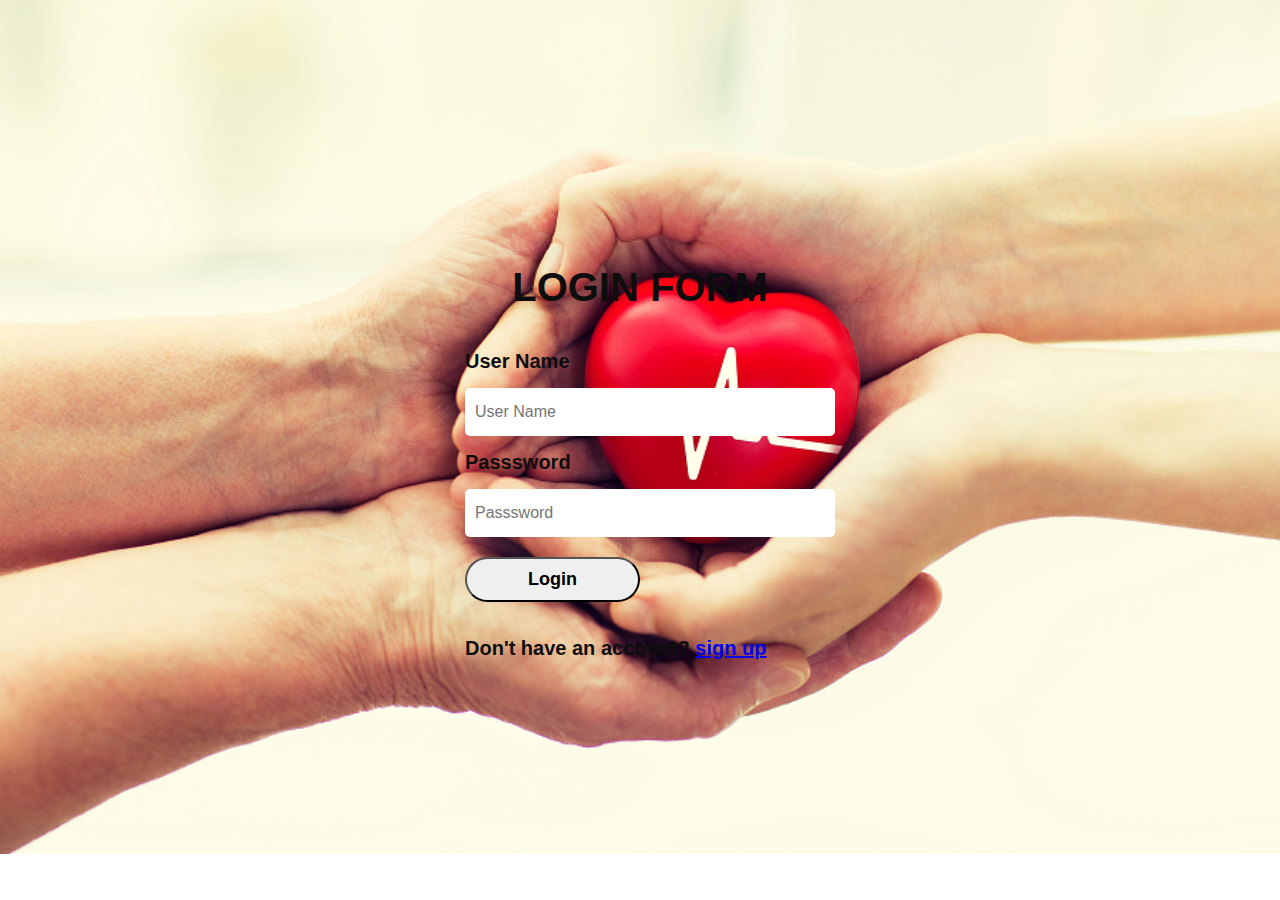
<file: index.html>
<!DOCTYPE html>
<html lang="en">
    <head>
        <meta charset="UTF-8">
        <meta http-equiv="X-UA-Compatible" content="IE=edge">
        <meta name="viewport" content="width=device-width, initial-scale=1.0">        
        <title> Login <Form</title>
        <link rel="stylesheet" type="text/css" href="./styles.css">
    </head>
    <body>
            
        <div class="login-form">
        <h1>Login Form</h1>
        <form action="#" method="post">
            <p id="text">User Name</p>
            <input id="field" type="text" name="user" placeholder="User Name">
            <p id="text">Passsword</p>
            <input id="field" type="password" name="password" placeholder="Passsword">
            <button type="submit">Login</button>
            <p>Don't have an account? <a href="Signup.html">sign up</a></p>
           
        </form>
    </div>
    </body>
</html>
</file>
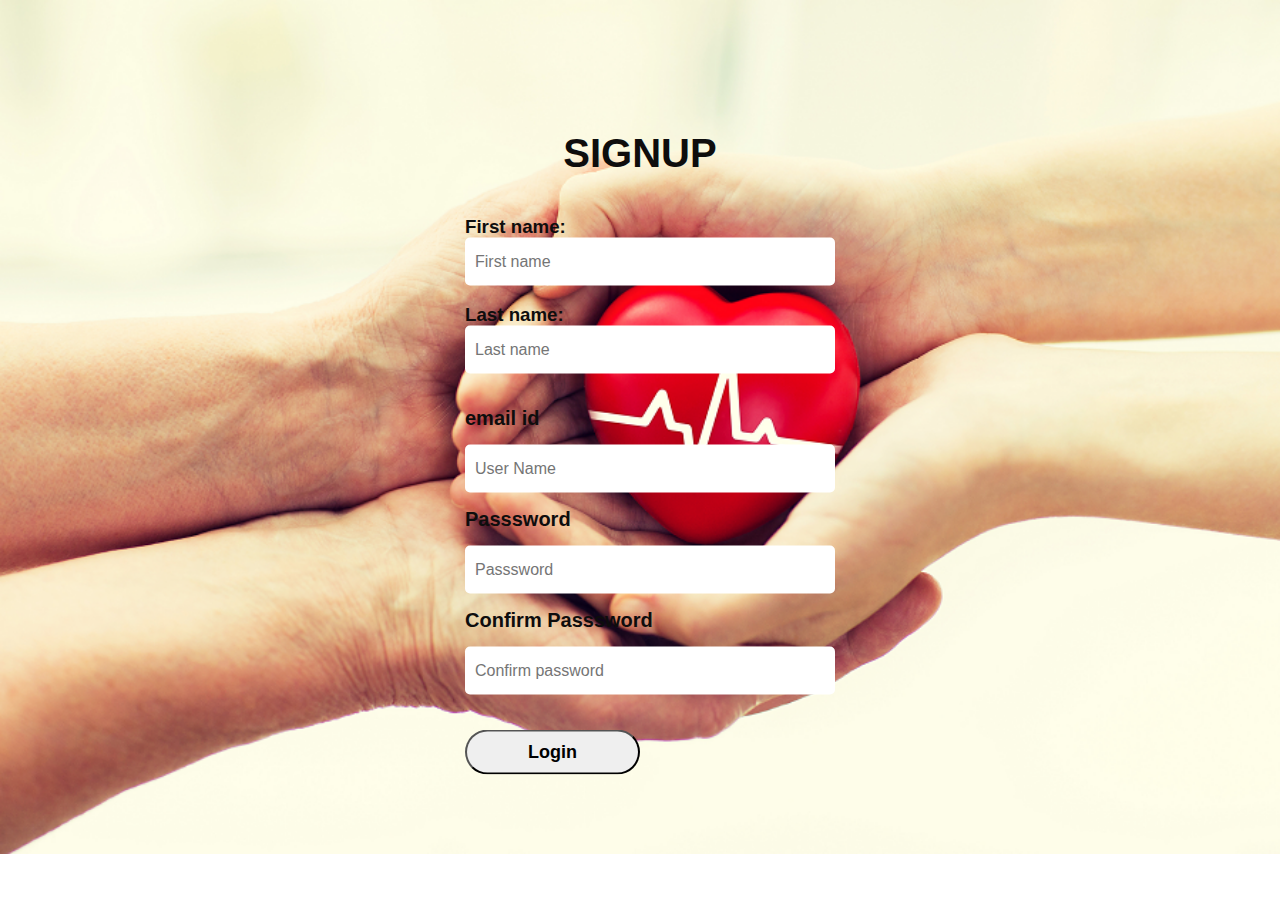
<file: Signup.html>
<!DOCTYPE html>
<html lang="en">
    <head>
        <meta charset="UTF-8">
        <meta http-equiv="X-UA-Compatible" content="IE=edge">
        <meta name="viewport" content="width=device-width, initial-scale=1.0">        
        <title> Login <Form</title>
        <link rel="stylesheet" type="text/css" href="./styles2.css">
    </head>
    <body>
        <div class="Sign-Up">
            <h1>Signup</h1>
            <form action="#" method="post">
                <h3><label for="fname">First name:</label></h3> 
                <input id="fname" type="text" name="fname"placeholder="First name"><br><br>
                <h3><label for="lname">Last name:</label></h3>
                <input id="lname" type="text" name="lname"placeholder="Last name"><br><br>
                <p id="text">email id</p>
                <input id="field" type="text" name="user" placeholder="User Name">
                <p id="text">Passsword</p>
                <input id="field" type="password" name="password" placeholder="Passsword">
                <p id="text">Confirm Passsword</p>
                <input id="field" type="password" name="password" placeholder="Confirm password">
                <p id="submit_button"><button type="button">Login</button></p>
                

               
            </form>
        </div>
        </body>
    </html>
</file>
<file: styles.css>
*{
    padding: 0;
    margin: 0;
     font-family: sans-serif;
 }

body {
    background: url('./bg.jpg') no-repeat;
    background-size: cover;
}    
    
.login-form {
     width: 350px;
     top: 50%;
     left: 50%;
     transform:  translate(-50%,-50%);
     position: absolute; 
    color: rgb(14, 13, 13);
}

.login-form h1{
     font-size:40px;
     text-align: center;
     text-transform: uppercase;
     margin: 40px 0 ;
}

.login-form p {
    font-size: 20px;
    font-weight: bold;
    margin: 15px 0;
}

.login-form input {
    font-size: 16px;
    width: 100%;
    padding: 15px 10px;
    border: 0;
    outline: none;
    border-radius: 5px; 
}

.login-form button{
    font-size: 18px;
    font-weight: bold;
    margin: 20px 0;
    padding: 10px 15px;
    width: 50%;
    border-radius: 50px;

}
</file>
<file: styles2.css>
*{
    padding: 0;
    margin: 0;
     font-family: sans-serif;
 }

body {
    background: url('./bg.jpg') no-repeat;
    background-size: cover;
}    
    
.Sign-Up {
     width: 350px;
     top: 50%;
     left: 50%;
     transform:  translate(-50%,-50%);
     position: absolute; 
    color: rgb(14, 13, 13);
    +
}

.Sign-Up h1{
     font-size:40px;
     text-align: center;
     text-transform: uppercase;
     margin: 40px 0 ;
}

.Sign-Up p {
    font-size: 20px;
    font-weight: bold;
    margin: 15px 0;
}

.Sign-Up input {
    font-size: 16px;
    width: 100%;
    padding: 15px 10px;
    border: 0;
    outline: none;
    border-radius: 5px; 
}

.Sign-Up button{
    font-size: 18px;
    font-weight: bold;
    margin: 20px 0;
    padding: 10px 15px;
    width: 50%;
    border-radius: 50px;

}
</file>
